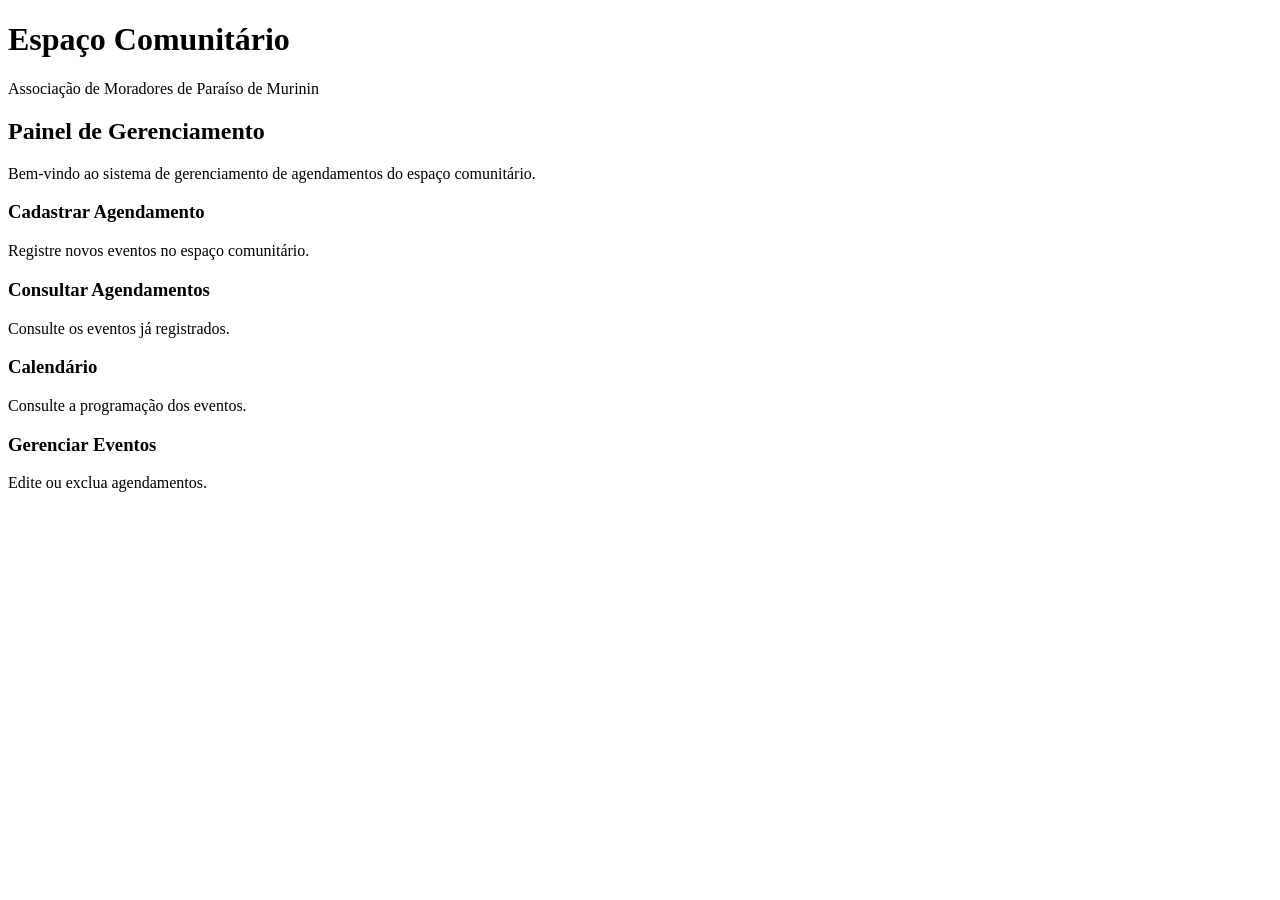
<file: src/main/resources/templates/index.html>
<!DOCTYPE html>
<html lang="pt-BR" xmlns:th="http://www.thymeleaf.org">
<head>
    <meta charset="UTF-8">
    <meta name="viewport" content="width=device-width, initial-scale=1.0">
    <title>Painel | Espaço Comunitário</title>
    <link rel="stylesheet" th:href="@{/css/style.css}">
</head>
<body>

<header>
    <h1>Espaço Comunitário</h1>
    <p>Associação de Moradores de Paraíso de Murinin</p>
</header>

<main>
    <h2>Painel de Gerenciamento</h2>

    <p>
        Bem-vindo ao sistema de gerenciamento
        de agendamentos do espaço comunitário.
    </p>

    <section class="menu">

        <a class="card" th:href="@{/agendamentos/novo}">
            <h3>Cadastrar Agendamento</h3>
            <p>Registre novos eventos no espaço comunitário.</p>
        </a>

        <a class="card" th:href="@{/agendamentos}">
            <h3>Consultar Agendamentos</h3>
            <p>Consulte os eventos já registrados.</p>
        </a>

        <a class="card" th:href="@{/agendamentos}">
            <h3>Calendário</h3>
            <p>Consulte a programação dos eventos.</p>
        </a>

        <a class="card" th:href="@{/agendamentos}">
            <h3>Gerenciar Eventos</h3>
            <p>Edite ou exclua agendamentos.</p>
        </a>

    </section>
</main>

</body>
</html>
</file>
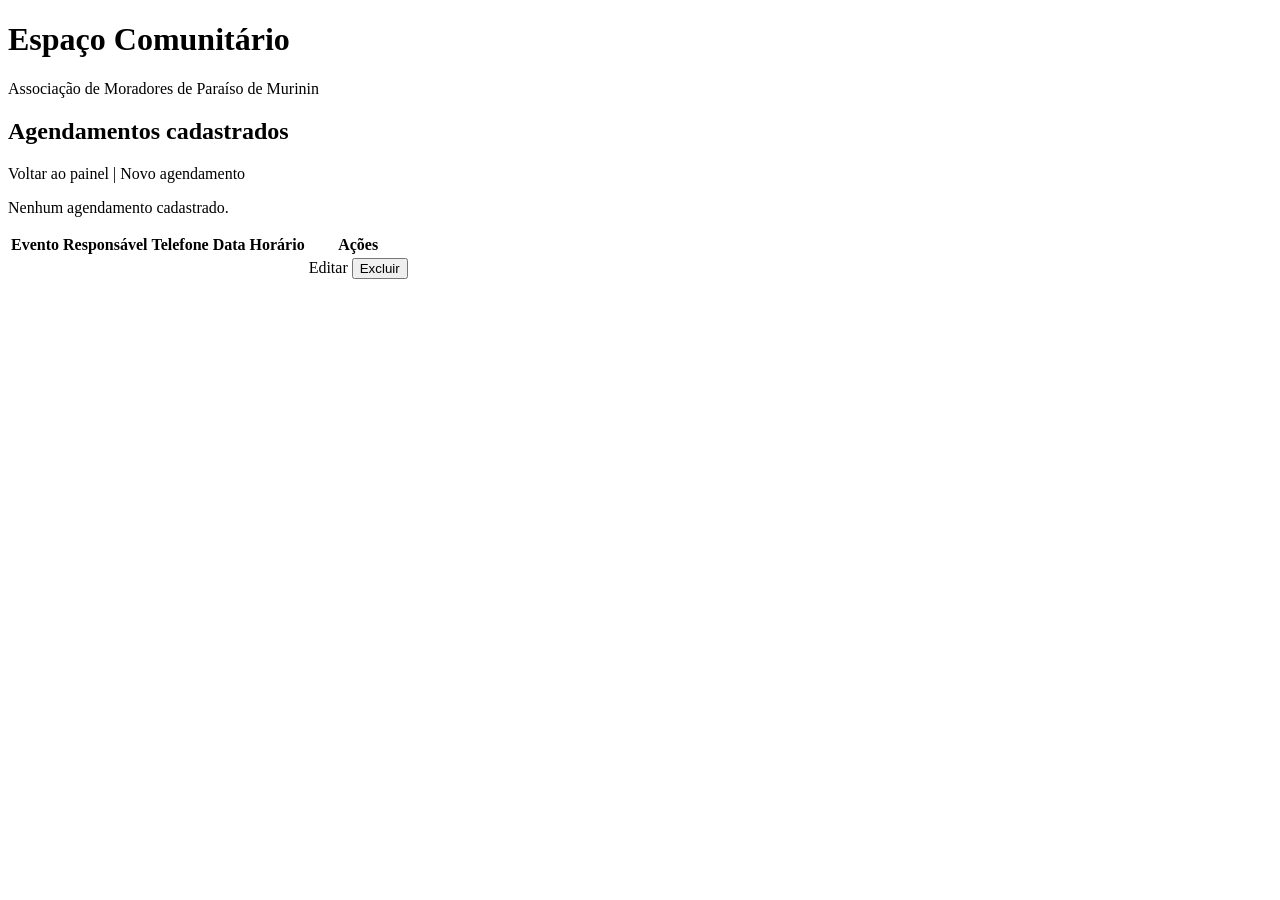
<file: src/main/resources/templates/agendamentos.html>
<!DOCTYPE html>
<html lang="pt-BR" xmlns:th="http://www.thymeleaf.org">
<head>
    <meta charset="UTF-8">
    <meta name="viewport" content="width=device-width, initial-scale=1.0">
    <title>Agendamentos | Espaço Comunitário</title>
    <link rel="stylesheet" th:href="@{/css/style.css}">
</head>
<body>

<header>
    <h1>Espaço Comunitário</h1>
    <p>Associação de Moradores de Paraíso de Murinin</p>
</header>

<main>
    <h2>Agendamentos cadastrados</h2>

    <p th:if="${sucesso}" th:text="${sucesso}"></p>

    <a th:href="@{/}">Voltar ao painel</a>
    |
    <a th:href="@{/agendamentos/novo}">Novo agendamento</a>

    <p th:if="${#lists.isEmpty(agendamentos)}">
        Nenhum agendamento cadastrado.
    </p>

    <table th:unless="${#lists.isEmpty(agendamentos)}">
        <thead>
            <tr>
                <th>Evento</th>
                <th>Responsável</th>
                <th>Telefone</th>
                <th>Data</th>
                <th>Horário</th>
                <th>Ações</th>
            </tr>
        </thead>

        <tbody>
            <tr th:each="a : ${agendamentos}">
                <td th:text="${a.nomeEvento}"></td>
                <td th:text="${a.responsavel}"></td>
                <td th:text="${a.telefone}"></td>
                <td th:text="${a.data != null ? #temporals.format(a.data, 'dd/MM/yyyy') : ''}"></td>

                <td th:text="${a.diaInteiro ? 'Dia inteiro' : a.horaInicio + ' às ' + a.horaFim}"></td>

                <td>
                    <a th:href="@{/agendamentos/editar/{id}(id=${a.id})}">
                        Editar
                    </a>

                    <form th:action="@{/agendamentos/excluir/{id}(id=${a.id})}"
                          method="post"
                          style="display:inline">

                        <button type="submit"
                                onclick="return confirm('Deseja excluir este agendamento?')">
                            Excluir
                        </button>
                    </form>
                </td>
            </tr>
        </tbody>
    </table>
</main>

</body>
</html>
</file>
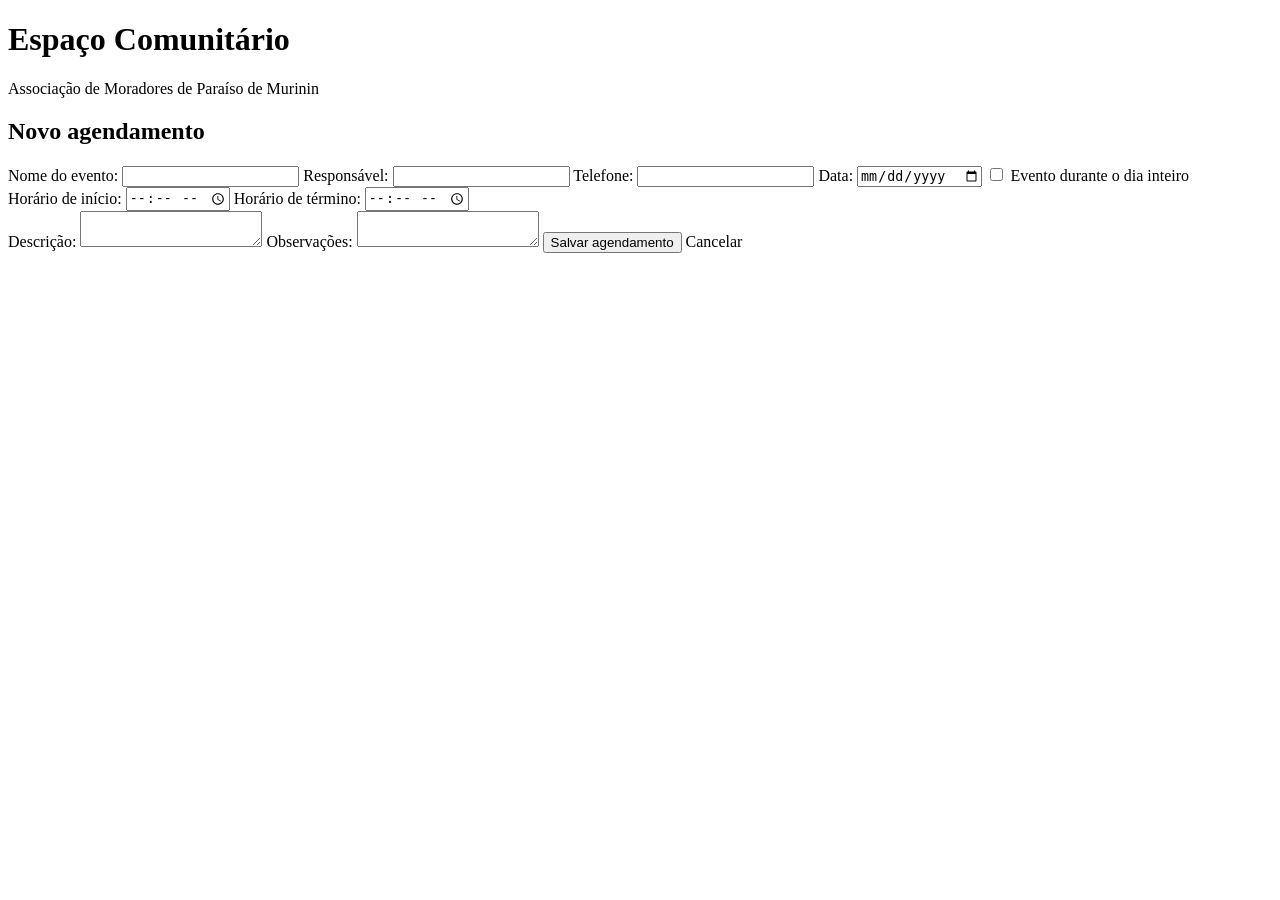
<file: src/main/resources/templates/formulario.html>
<!DOCTYPE html>
<html lang="pt-BR" xmlns:th="http://www.thymeleaf.org">
<head>
    <meta charset="UTF-8">
    <meta name="viewport" content="width=device-width, initial-scale=1.0">
    <title>Cadastro de Agendamento</title>
    <link rel="stylesheet" th:href="@{/css/style.css}">
</head>
<body>

<header>
    <h1>Espaço Comunitário</h1>
    <p>Associação de Moradores de Paraíso de Murinin</p>
</header>

<main>
    <h2 th:text="${agendamento.id == null ? 'Novo agendamento' : 'Editar agendamento'}">
        Novo agendamento
    </h2>

    <p th:if="${erro}" th:text="${erro}"></p>

    <form th:action="@{/agendamentos/salvar}"
          th:object="${agendamento}"
          method="post">

        <input type="hidden" th:field="*{id}">

        <label>Nome do evento:</label>
        <input type="text" th:field="*{nomeEvento}" required>

        <label>Responsável:</label>
        <input type="text" th:field="*{responsavel}" required>

        <label>Telefone:</label>
        <input type="tel" th:field="*{telefone}" required>

        <label>Data:</label>
        <input type="date" th:field="*{data}" required>

        <label>
            <input type="checkbox" th:field="*{diaInteiro}" id="diaInteiro">
            Evento durante o dia inteiro
        </label>

        <div id="horarios">
            <label>Horário de início:</label>
            <input type="time" th:field="*{horaInicio}" id="horaInicio">

            <label>Horário de término:</label>
            <input type="time" th:field="*{horaFim}" id="horaFim">
        </div>

        <label>Descrição:</label>
        <textarea th:field="*{descricao}"></textarea>

        <label>Observações:</label>
        <textarea th:field="*{observacoes}"></textarea>

        <button type="submit">Salvar agendamento</button>
        <a th:href="@{/agendamentos}">Cancelar</a>
    </form>
</main>

<script>
    const diaInteiro = document.getElementById('diaInteiro');
    const horarios = document.getElementById('horarios');
    const horaInicio = document.getElementById('horaInicio');
    const horaFim = document.getElementById('horaFim');

    function atualizarHorarios() {
        horarios.style.display = diaInteiro.checked ? 'none' : 'block';
        horaInicio.required = !diaInteiro.checked;
        horaFim.required = !diaInteiro.checked;
    }

    diaInteiro.addEventListener('change', atualizarHorarios);
    atualizarHorarios();
</script>

</body>
</html>
</file>
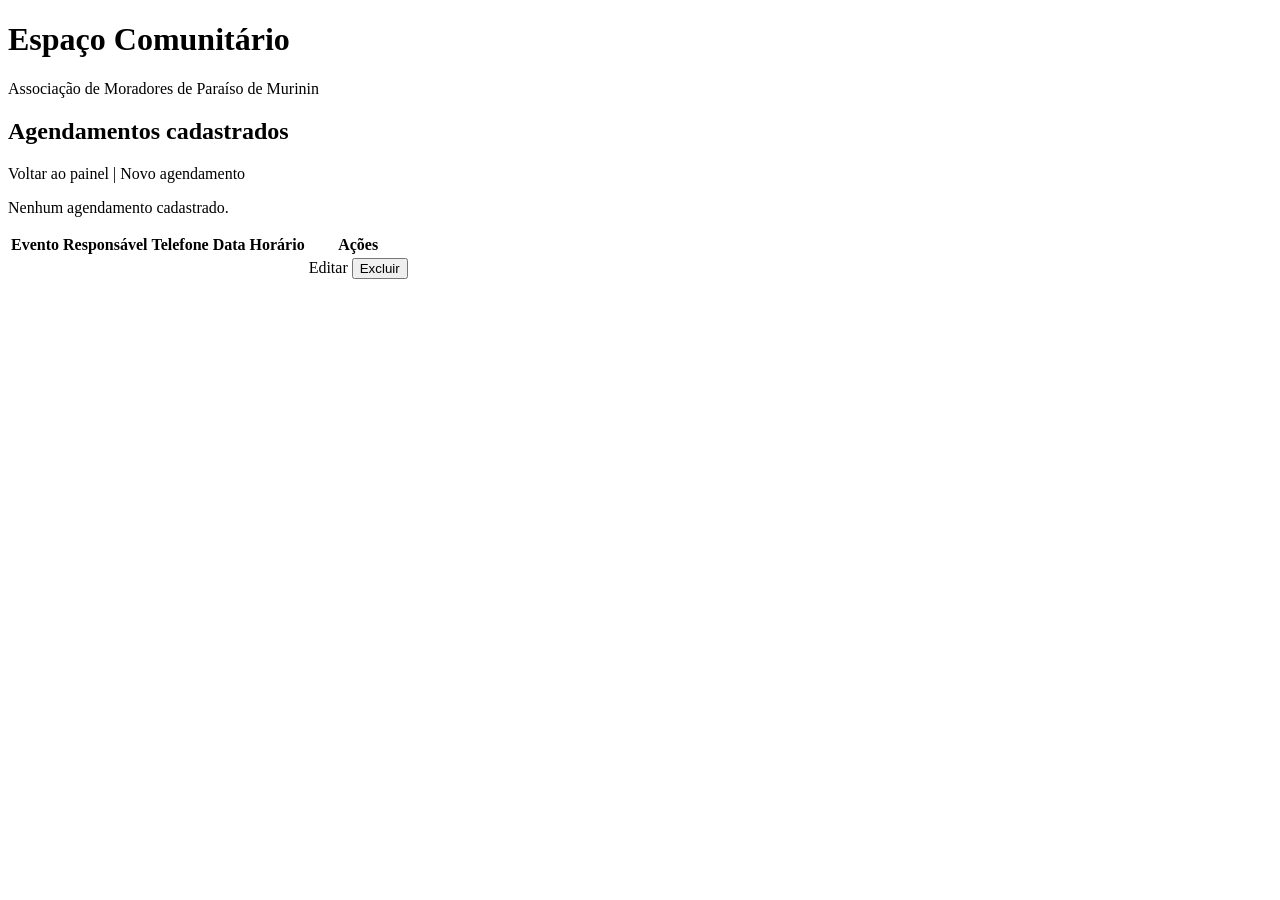
<file: src/main/java/br/com/espacocomunitario/sistemaagendamento/agendamentos.html>
<!DOCTYPE html>
<html lang="pt-BR" xmlns:th="http://www.thymeleaf.org">
<head>
    <meta charset="UTF-8">
    <meta name="viewport" content="width=device-width, initial-scale=1.0">
    <title>Agendamentos | Espaço Comunitário</title>
    <link rel="stylesheet" th:href="@{/css/style.css}">
</head>
<body>

<header>
    <h1>Espaço Comunitário</h1>
    <p>Associação de Moradores de Paraíso de Murinin</p>
</header>

<main>
    <h2>Agendamentos cadastrados</h2>

    <p th:if="${sucesso}" th:text="${sucesso}"></p>

    <a th:href="@{/}">Voltar ao painel</a>
    |
    <a th:href="@{/agendamentos/novo}">Novo agendamento</a>

    <p th:if="${#lists.isEmpty(agendamentos)}">
        Nenhum agendamento cadastrado.
    </p>

    <table th:unless="${#lists.isEmpty(agendamentos)}">
        <thead>
            <tr>
                <th>Evento</th>
                <th>Responsável</th>
                <th>Telefone</th>
                <th>Data</th>
                <th>Horário</th>
                <th>Ações</th>
            </tr>
        </thead>
        <tbody>
            <tr th:each="a : ${agendamentos}">
                <td th:text="${a.nomeEvento}"></td>
                <td th:text="${a.responsavel}"></td>
                <td th:text="${a.telefone}"></td>
                <td th:text="${#temporals.format(a.data, 'dd/MM/yyyy')}"></td>
                <td th:text="${a.diaInteiro ? 'Dia inteiro' : a.horaInicio + ' às ' + a.horaFim}"></td>
                <td>
                    <a th:href="@{/agendamentos/editar/{id}(id=${a.id})}">Editar</a>

                    <form th:action="@{/agendamentos/excluir/{id}(id=${a.id})}"
                          method="post"
                          style="display:inline">
                        <button type="submit"
                                onclick="return confirm('Deseja excluir este agendamento?')">
                            Excluir
                        </button>
                    </form>
                </td>
            </tr>
        </tbody>
    </table>
</main>

</body>
</html>
</file>
